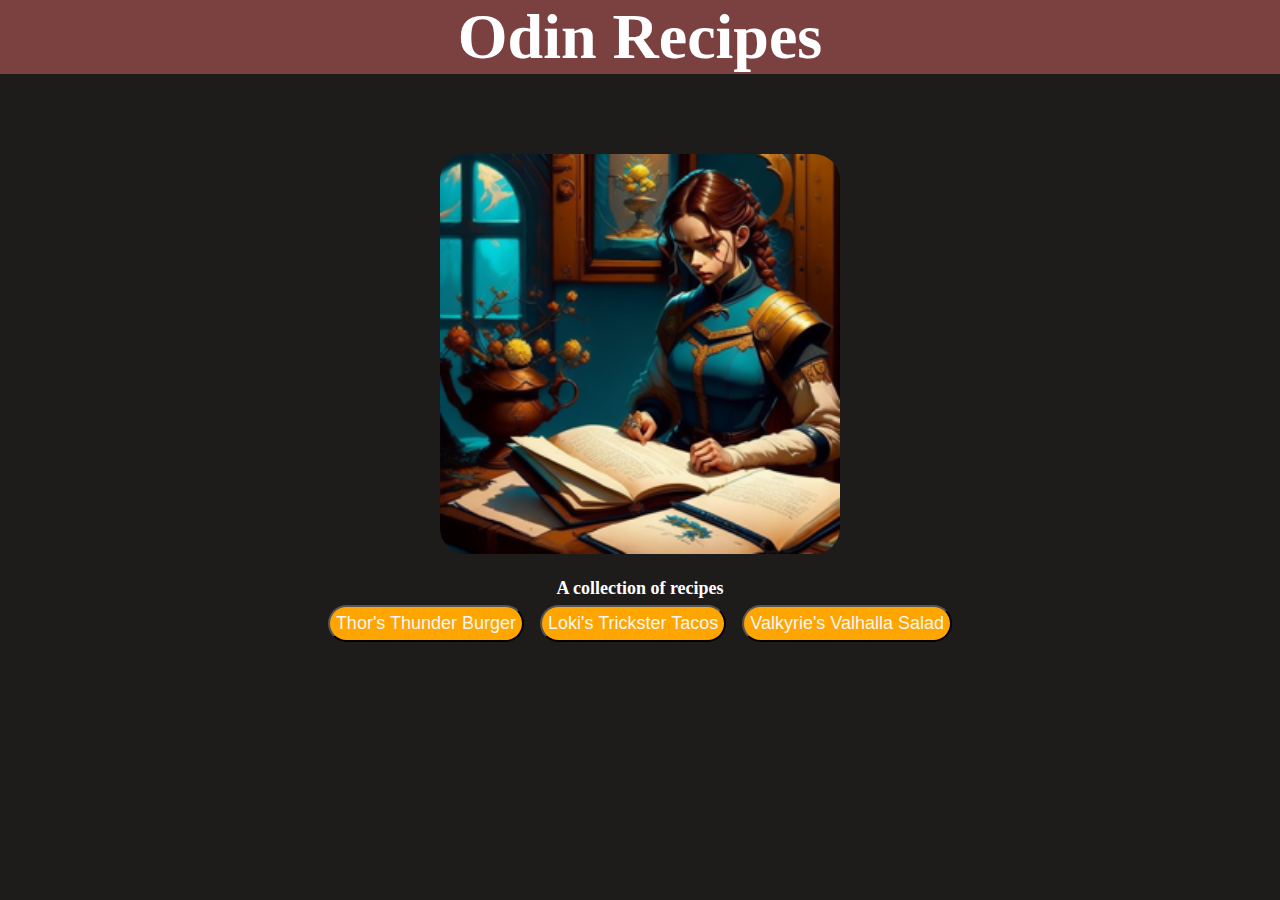
<file: index.html>
<!DOCTYPE html>
<html lang="en">
  <head>
    <meta charset="UTF-8" />
    <meta http-equiv="X-UA-Compatible" content="IE=edge" />
    <meta name="viewport" content="width=device-width, initial-scale=1.0" />
    <link rel="stylesheet" href="./css/styles.css" />
    <title>Odin recipes</title>
  </head>
  <body>
    <div>
      <h1>Odin Recipes</h1>
    </div>
    <img height="400px" alt="book" src="./img/home.png" />
    <h3>A collection of recipes</h3>
    <!-- <ul> -->
    <button>
      <a href="./recipes/burger.html">Thor's Thunder Burger</a>
    </button>
    <button>
      <a href="./recipes/tacos.html">Loki's Trickster Tacos</a>
    </button>
    <button>
      <a href="./recipes/salad.html">Valkyrie's Valhalla Salad</a>
    </button>
    <!-- </ul> -->
  </body>
</html>
</file>
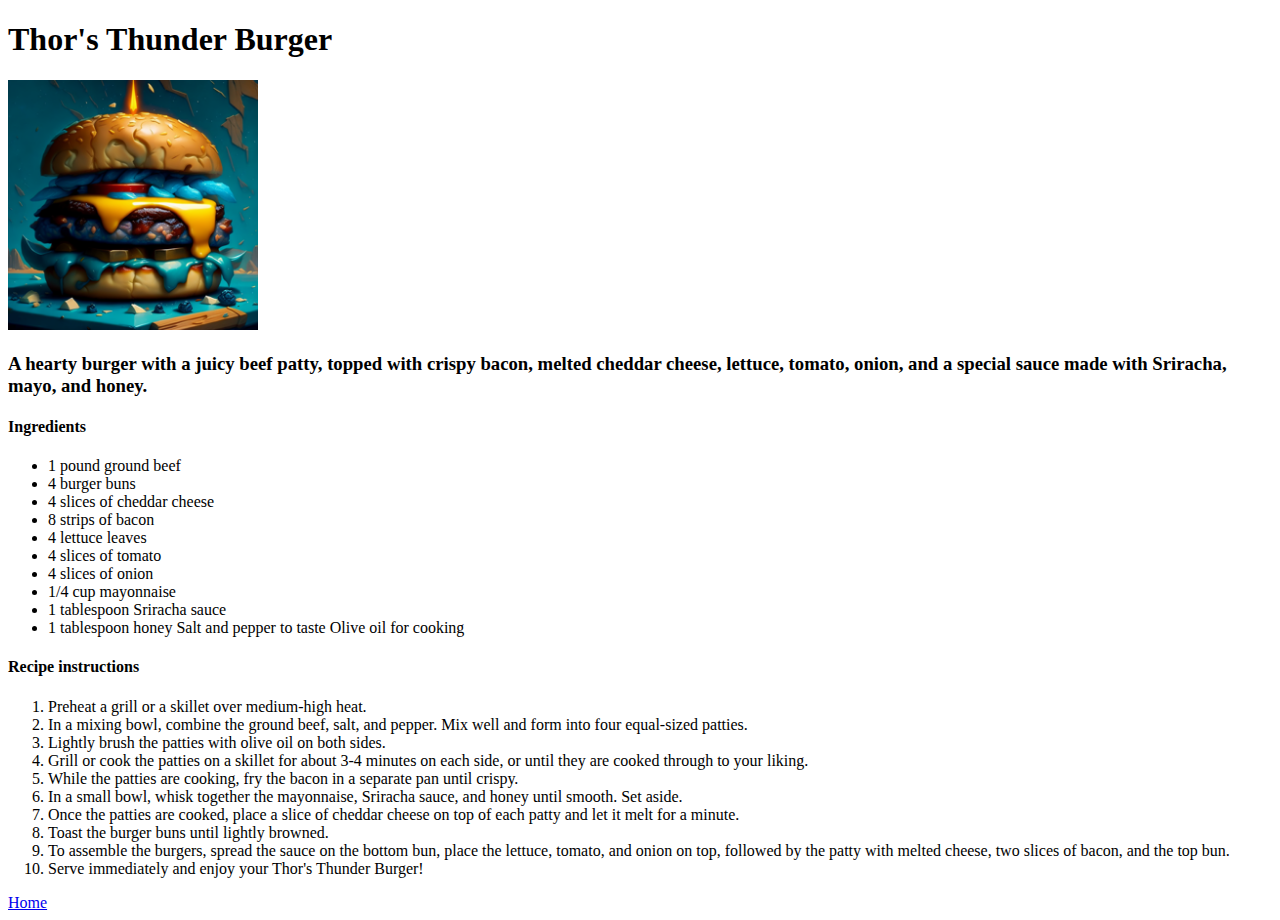
<file: recipes/burger.html>
<!DOCTYPE html>
<html lang="en">
  <head>
    <meta charset="UTF-8" />
    <meta http-equiv="X-UA-Compatible" content="IE=edge" />
    <meta name="viewport" content="width=device-width, initial-scale=1.0" />
<!--     <link rel="stylesheet" href="../css/styles.css" /> -->
    <title>Odin recipes</title>
  </head>
  <body>
    <h1>Thor's Thunder Burger</h1>
    <img src="../img/burger.png" alt="burger" height="250px" />
    <h3>
      A hearty burger with a juicy beef patty, topped with crispy bacon, melted
      cheddar cheese, lettuce, tomato, onion, and a special sauce made with
      Sriracha, mayo, and honey.
    </h3>
    <h4>Ingredients</h4>
    <ul>
      <li>1 pound ground beef</li>
      <li>4 burger buns</li>
      <li>4 slices of cheddar cheese</li>
      <li>8 strips of bacon</li>
      <li>4 lettuce leaves</li>
      <li>4 slices of tomato</li>
      <li>4 slices of onion</li>
      <li>1/4 cup mayonnaise</li>
      <li>1 tablespoon Sriracha sauce</li>
      <li>1 tablespoon honey Salt and pepper to taste Olive oil for cooking</li>
    </ul>
    <h4>Recipe instructions</h4>
    <ol>
      <li>Preheat a grill or a skillet over medium-high heat.</li>
      <li>
        In a mixing bowl, combine the ground beef, salt, and pepper. Mix well
        and form into four equal-sized patties.
      </li>
      <li>Lightly brush the patties with olive oil on both sides.</li>
      <li>
        Grill or cook the patties on a skillet for about 3-4 minutes on each
        side, or until they are cooked through to your liking.
      </li>
      <li>
        While the patties are cooking, fry the bacon in a separate pan until
        crispy.
      </li>
      <li>
        In a small bowl, whisk together the mayonnaise, Sriracha sauce, and
        honey until smooth. Set aside.
      </li>
      <li>
        Once the patties are cooked, place a slice of cheddar cheese on top of
        each patty and let it melt for a minute.
      </li>
      <li>Toast the burger buns until lightly browned.</li>
      <li>
        To assemble the burgers, spread the sauce on the bottom bun, place the
        lettuce, tomato, and onion on top, followed by the patty with melted
        cheese, two slices of bacon, and the top bun.
      </li>
      <li>Serve immediately and enjoy your Thor's Thunder Burger!</li>
    </ol>
    <a href="../index.html">Home</a>
  </body>
</html>
</file>
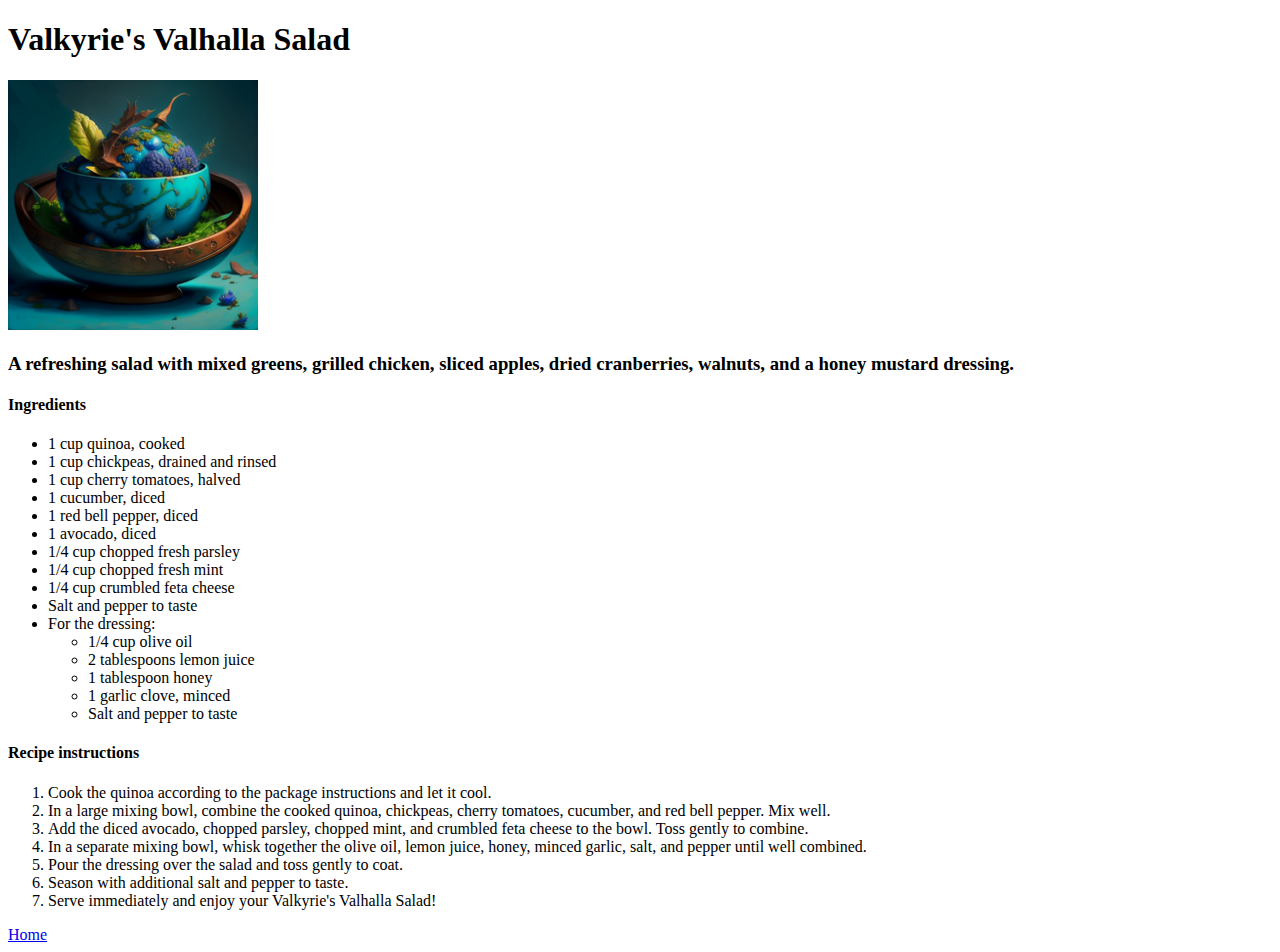
<file: recipes/salad.html>
<!DOCTYPE html>
<html lang="en">
  <head>
    <meta charset="UTF-8" />
    <meta http-equiv="X-UA-Compatible" content="IE=edge" />
    <meta name="viewport" content="width=device-width, initial-scale=1.0" />
    <title>Odin recipes</title>
  </head>
  <body>
    <h1>Valkyrie's Valhalla Salad</h1>
    <img src="../img/salad.png" alt="salad" height="250px" />
    <h3>
      A refreshing salad with mixed greens, grilled chicken, sliced apples,
      dried cranberries, walnuts, and a honey mustard dressing.
    </h3>
    <h4>Ingredients</h4>
    <ul>
      <li>1 cup quinoa, cooked</li>
      <li>1 cup chickpeas, drained and rinsed</li>
      <li>1 cup cherry tomatoes, halved</li>
      <li>1 cucumber, diced</li>
      <li>1 red bell pepper, diced</li>
      <li>1 avocado, diced</li>
      <li>1/4 cup chopped fresh parsley</li>
      <li>1/4 cup chopped fresh mint</li>
      <li>1/4 cup crumbled feta cheese</li>
      <li>Salt and pepper to taste</li>
      <li>For the dressing:</li>
      <ul>
        <li>1/4 cup olive oil</li>
        <li>2 tablespoons lemon juice</li>
        <li>1 tablespoon honey</li>
        <li>1 garlic clove, minced</li>
        <li>Salt and pepper to taste</li>
      </ul>
    </ul>
    <h4>Recipe instructions</h4>
    <ol>
      <li>
        Cook the quinoa according to the package instructions and let it cool.
      </li>
      <li>
        In a large mixing bowl, combine the cooked quinoa, chickpeas, cherry
        tomatoes, cucumber, and red bell pepper. Mix well.
      </li>
      <li>
        Add the diced avocado, chopped parsley, chopped mint, and crumbled feta
        cheese to the bowl. Toss gently to combine.
      </li>
      <li>
        In a separate mixing bowl, whisk together the olive oil, lemon juice,
        honey, minced garlic, salt, and pepper until well combined.
      </li>
      <li>Pour the dressing over the salad and toss gently to coat.</li>
      <li>Season with additional salt and pepper to taste.</li>
      <li>Serve immediately and enjoy your Valkyrie's Valhalla Salad!</li>
    </ol>
    <a href="../index.html">Home</a>
  </body>
</html>
</file>
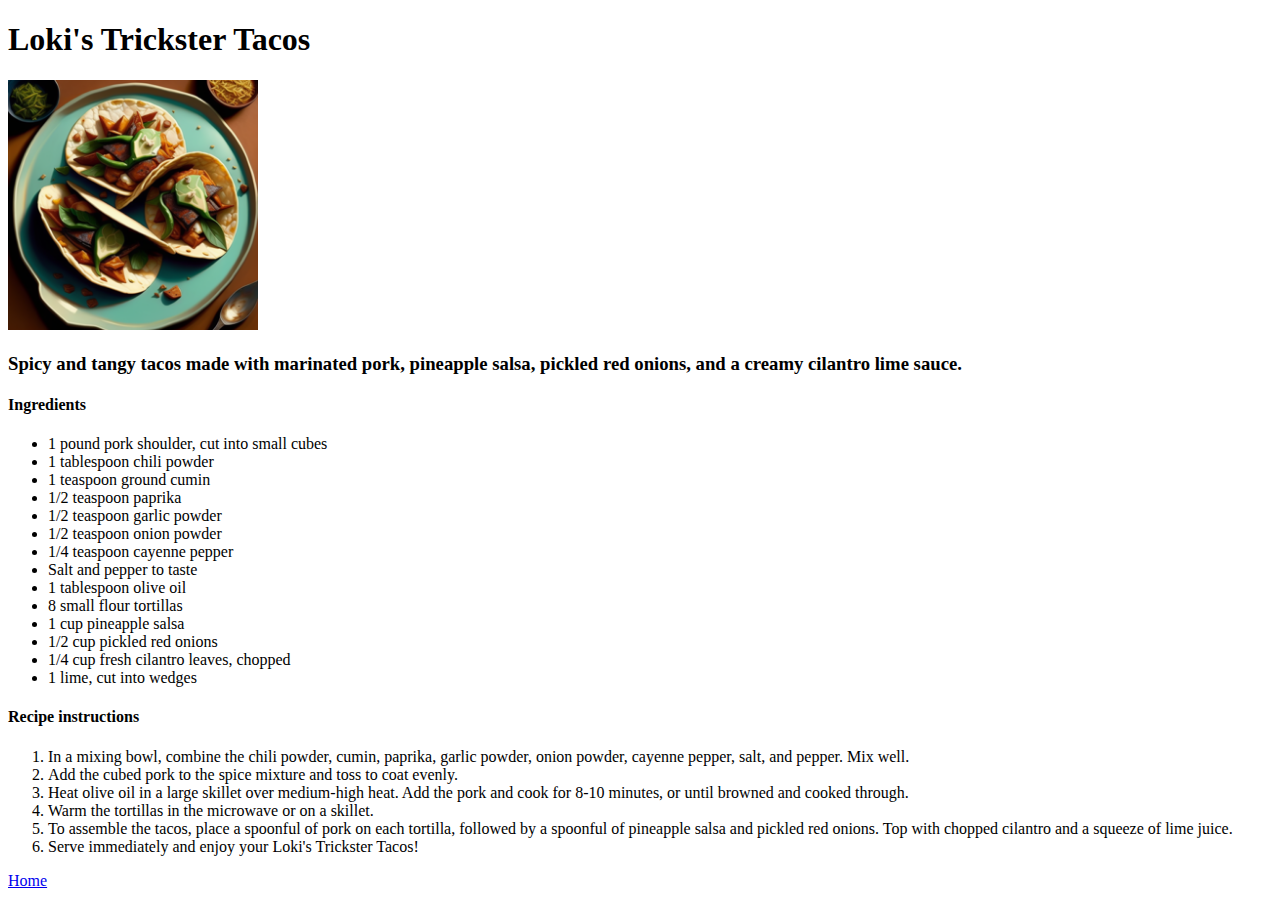
<file: recipes/tacos.html>
<!DOCTYPE html>
<html lang="en">
  <head>
    <meta charset="UTF-8" />
    <meta http-equiv="X-UA-Compatible" content="IE=edge" />
    <meta name="viewport" content="width=device-width, initial-scale=1.0" />
    <title>Odin recipes</title>
  </head>
  <body>
    <h1>Loki's Trickster Tacos</h1>
    <img src="../img/tacos.png" alt="tacos" height="250px" />
    <h3>
      Spicy and tangy tacos made with marinated pork, pineapple salsa, pickled
      red onions, and a creamy cilantro lime sauce.
    </h3>
    <h4>Ingredients</h4>
    <ul>
      <li>1 pound pork shoulder, cut into small cubes</li>
      <li>1 tablespoon chili powder</li>
      <li>1 teaspoon ground cumin</li>
      <li>1/2 teaspoon paprika</li>
      <li>1/2 teaspoon garlic powder</li>
      <li>1/2 teaspoon onion powder</li>
      <li>1/4 teaspoon cayenne pepper</li>
      <li>Salt and pepper to taste</li>
      <li>1 tablespoon olive oil</li>
      <li>8 small flour tortillas</li>
      <li>1 cup pineapple salsa</li>
      <li>1/2 cup pickled red onions</li>
      <li>1/4 cup fresh cilantro leaves, chopped</li>
      <li>1 lime, cut into wedges</li>
    </ul>

    <h4>Recipe instructions</h4>
    <ol>
      <li>
        In a mixing bowl, combine the chili powder, cumin, paprika, garlic
        powder, onion powder, cayenne pepper, salt, and pepper. Mix well.
      </li>
      <li>Add the cubed pork to the spice mixture and toss to coat evenly.</li>
      <li>
        Heat olive oil in a large skillet over medium-high heat. Add the pork
        and cook for 8-10 minutes, or until browned and cooked through.
      </li>
      <li>Warm the tortillas in the microwave or on a skillet.</li>
      <li>
        To assemble the tacos, place a spoonful of pork on each tortilla,
        followed by a spoonful of pineapple salsa and pickled red onions. Top
        with chopped cilantro and a squeeze of lime juice.
      </li>
      <li>Serve immediately and enjoy your Loki's Trickster Tacos!</li>
    </ol>
    <a href="../index.html">Home</a>
  </body>
</html>
</file>
<file: css/styles.css>
* {
  box-sizing: border-box;
  margin: 0;
  padding: 0;
}

body {
  background-color: #1e1b1b;
  color: #f6f6f6;
  text-align: center;
}

div {
  background-color: rgba(220, 104, 104, 0.491);
  color: white;
  font-weight: bold;
  text-align: center;
  font-size: 32px;
  margin-bottom: 60px;
}

img {
  margin: 20px;
  border-radius: 26px;
}

h3 {
  color: white;
  font-size: 18px;
}

button {
  background-color: orange;
  font-size: 18px;
  margin: 6px;
  padding: 6px;
  border-radius: 20px;
}

a {
  text-decoration: none;
  color: #f6f6f6;
}

button:hover {
  font-size: 20px;
}
</file>
